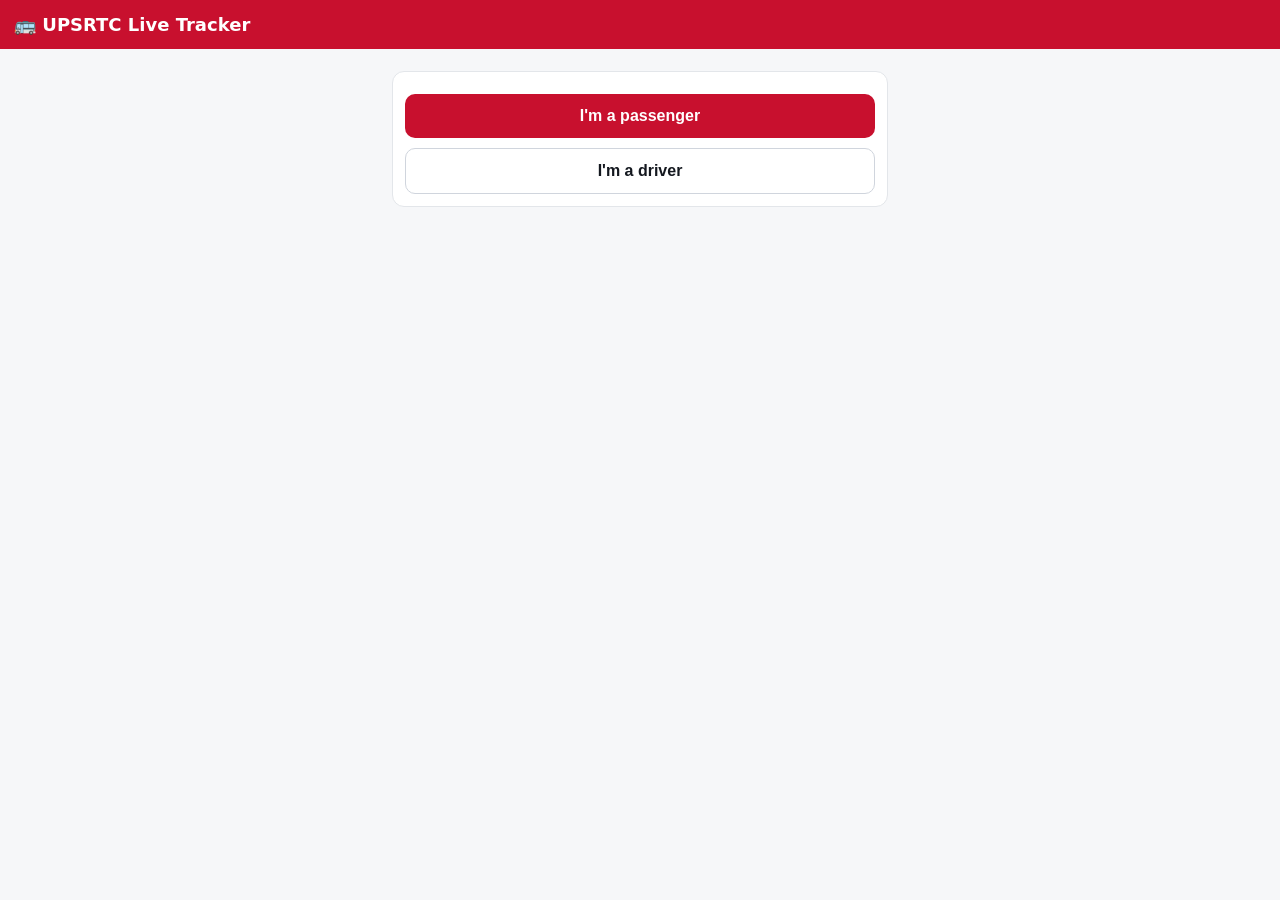
<file: index.html>
<!DOCTYPE html><html><head><meta charset="utf-8"><meta name="viewport" content="width=device-width,initial-scale=1">
<title>UPSRTC Live Tracker</title><link rel="stylesheet" href="style.css"></head><body>
<header><h1>🚌 UPSRTC Live Tracker</h1></header>
<div class="app"><div class="card"><a href="passenger.html"><button>I'm a passenger</button></a>
<a href="driver.html"><button class="alt">I'm a driver</button></a></div></div></body></html>
</file>
<file: style.css>
*{box-sizing:border-box}
body{margin:0;background:#f6f7f9;color:#14181f;font:15px/1.4 system-ui,-apple-system,"Segoe UI",Roboto,sans-serif}
.app{max-width:520px;margin:0 auto;padding:12px}
header{background:#c8102e;color:#fff;padding:12px 14px}
header h1{font-size:18px;margin:0}header small{opacity:.85}
.card{background:#fff;border:1px solid #e3e6ea;border-radius:12px;padding:12px;margin:10px 0}
label{display:block;font-size:12px;color:#667085;margin:8px 0 3px}
select,input{width:100%;padding:11px;border-radius:8px;border:1px solid #d0d5dd;font-size:16px}
button{width:100%;padding:13px;border:0;border-radius:10px;background:#c8102e;color:#fff;font-weight:700;font-size:16px;margin-top:10px}
button.alt{background:#fff;color:#14181f;border:1px solid #d0d5dd}button.dark{background:#333}
.row{display:flex;gap:8px}.row>*{flex:1}.note{font-size:12px;color:#667085}.err{color:#b42318;font-size:13px}
#map{height:55vh;min-height:300px;border-radius:12px;border:1px solid #e3e6ea}
.bus{display:flex;justify-content:space-between;padding:9px 0;border-bottom:1px solid #eee}
.bus:last-child{border:0}.eta{font-weight:800;font-size:18px;text-align:right}
.pill{font-size:11px;background:#12a150;color:#fff;border-radius:99px;padding:2px 8px}
.busicon{background:#c8102e;color:#fff;border:2px solid #fff;border-radius:8px;padding:2px 5px;font:700 11px system-ui;white-space:nowrap;box-shadow:0 1px 4px #0006}
</file>
